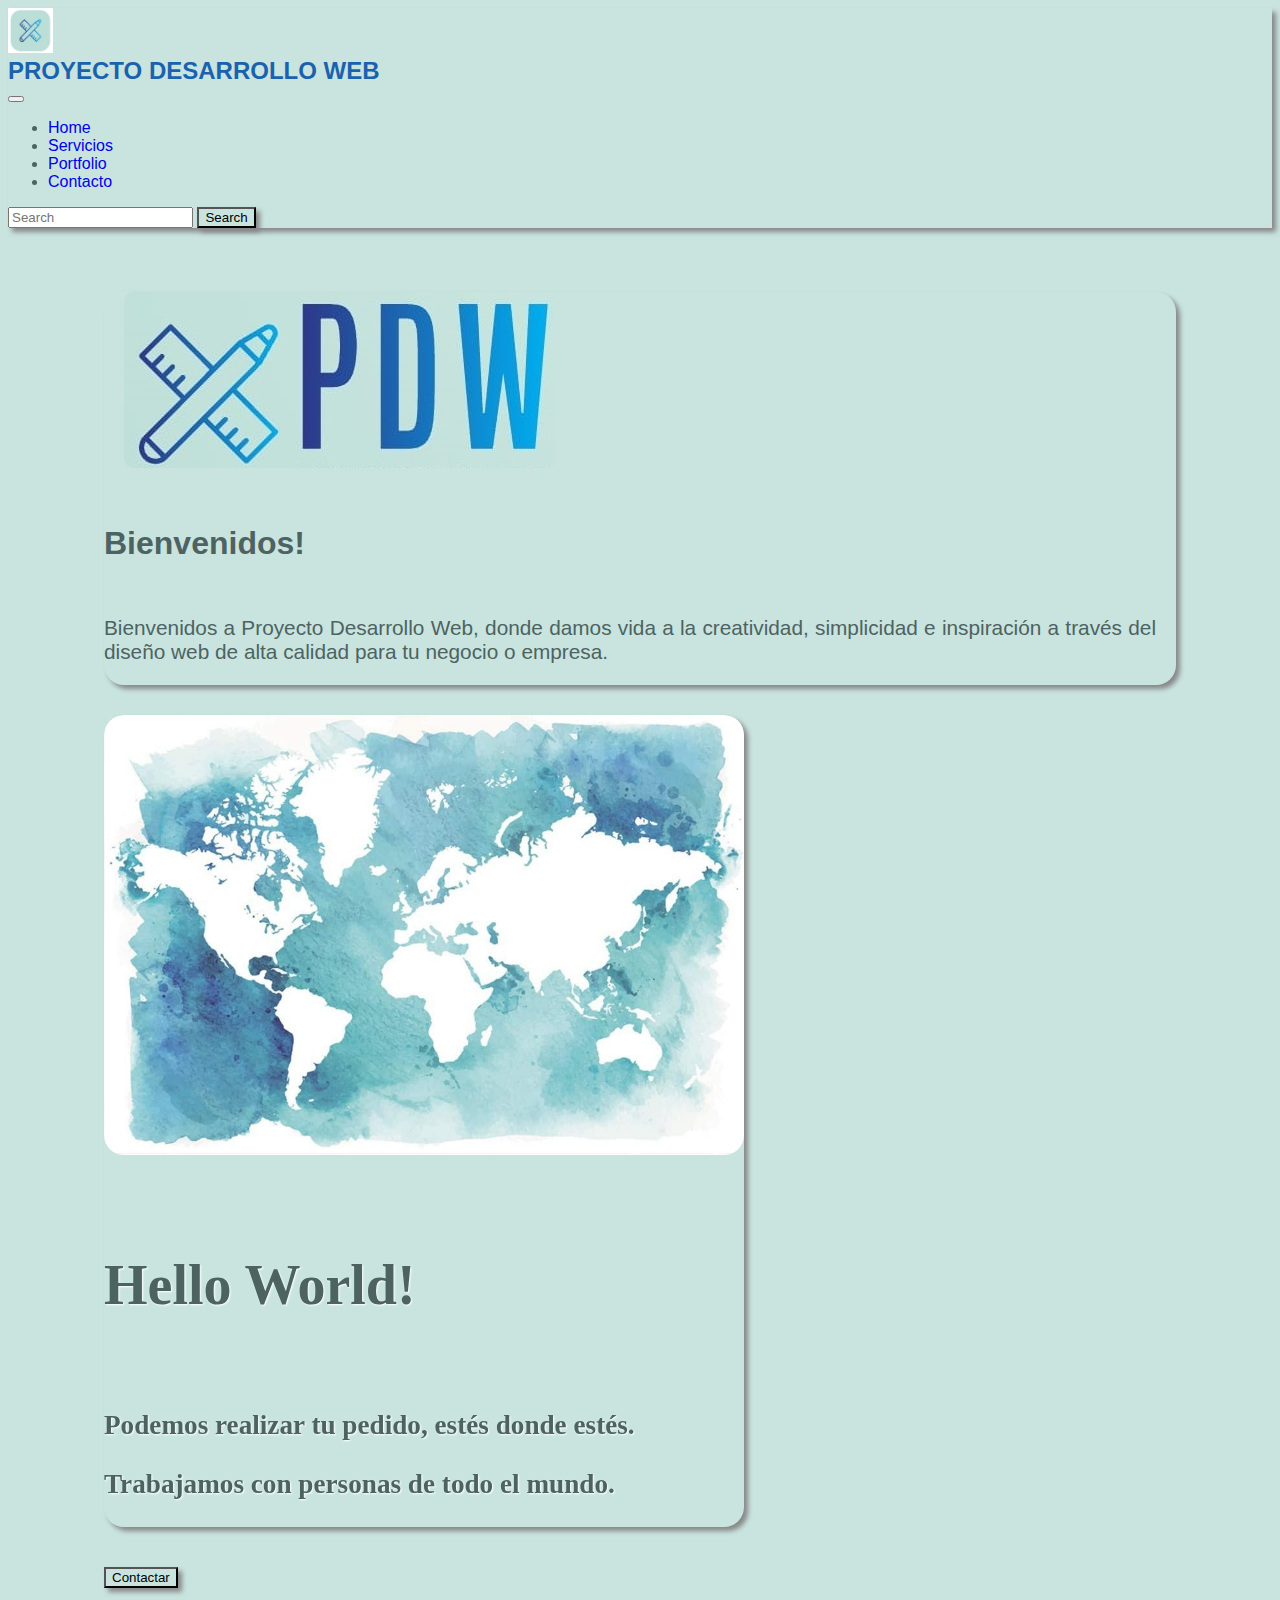
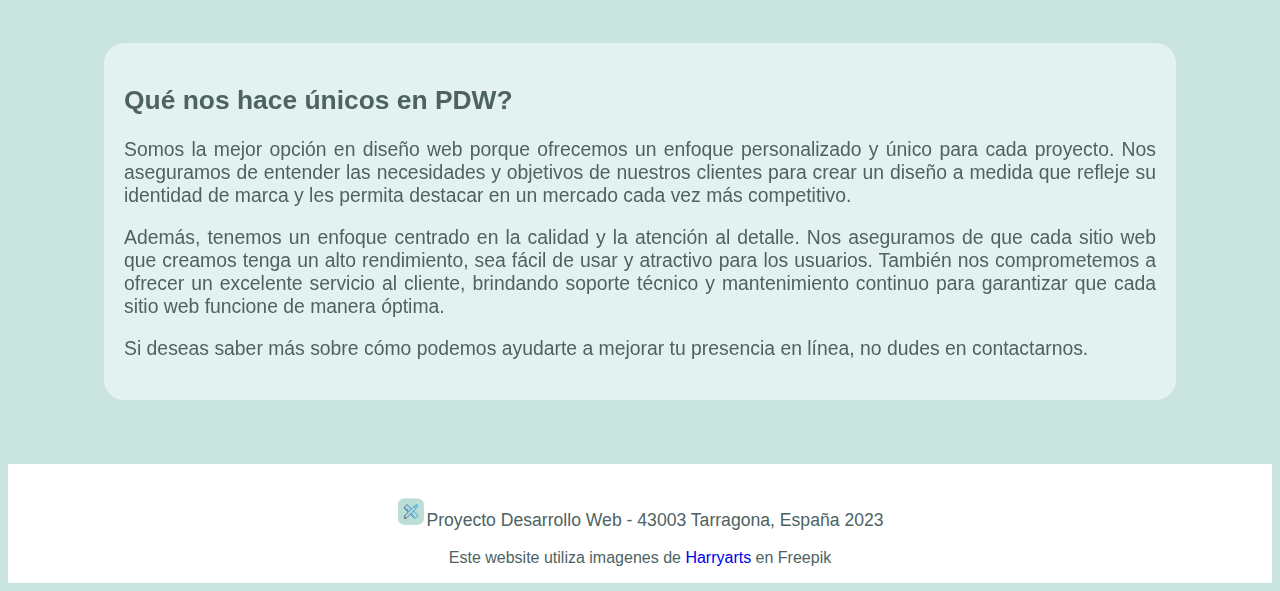
<file: index.html>
<!DOCTYPE html>
<html>
<head>
      <meta charset="utf-8">
      <link rel="icon" type="image/png" href="Logo_Para_el_Navegador_web.png">
      <meta name="viewport" content="width=device-width, initial-scale=1">
      <title>Proyecto Desarrollo Web</title>
      <link href="	https://cdn.jsdelivr.net/npm/bootstrap@5.3.0-alpha1/dist/css/bootstrap.min.css" rel="stylesheet" integrity="sha384-GLhlTQ8iRABdZLl6O3oVMWSktQOp6b7In1Zl3/Jr59b6EGGoI1aFkw7cmDA6j6gD" crossorigin="anonymous">
      <link rel="stylesheet" type="text/css" href="stylesheet.css">
</head>

<body>
  <nav class="navbar navbar-expand-lg bg-body-tertiary">
    <div class="container-fluid">
      <a class="navbar-brand" href="#"><img src="Logo Para el Navegador web.jpg" alt="Bootstrap" width="45" height="45"></a>
      <h1>PROYECTO DESARROLLO WEB</h1>
      <button class="navbar-toggler" type="button" data-bs-toggle="collapse" data-bs-target="#navbarSupportedContent" aria-controls="navbarSupportedContent" aria-expanded="false" aria-label="Toggle navigation">
        <span class="navbar-toggler-icon"></span>
      </button>
      <div class="collapse navbar-collapse" id="navbarSupportedContent">
        <div class="mx-auto">
          <ul class="navbar-nav me-auto mb-2 mb-lg-0">
            <li class="nav-item">
              <a class="nav-link active" aria-current="page" href="index.html">Home</a>
            </li>
            <li class="nav-item">
              <a class="nav-link" href="Servicios_PDW.html">Servicios</a>
            </li>
            <li class="nav-item">
              <a class="nav-link" href="Portfolio_PDW.html">Portfolio</a>
            </li>
            <li class="nav-item">
              <a class="nav-link" href="Contacto_PDW.html">Contacto</a>
            </li>
          </ul>
        </div>
        <form class="d-flex" role="search">
          <input class="form-control me-2" type="search" placeholder="Search" aria-label="Search">
          <button class="btn btn-outline-secondary" type="submit">Search</button>
        </form>
      </div>
    </div>
  </nav>

<main>

  <div class="container-fluid g-0 text-align center">
    <div class="card mb-3" style="max-width: 80rem;">
      <div class="row g-0">
        <div class="col-md-4">
          <img src="Logo PDW.jpg" class="img-fluid" alt="Logo Proyecto Desarrollo Web">
        </div>
        <div class="col-md-8">
          <div class="card-body">
            <h5 class="card-title1">Bienvenidos!</h5>
            <p class="card-text1">Bienvenidos a Proyecto Desarrollo Web, donde damos vida a la creatividad, simplicidad e inspiración a través del diseño web de alta calidad para tu negocio o empresa.</p>
          </div>
        </div>
      </div>
    </div>
  </div>


  <div class="card text-bg-light mx-auto" style="max-width: 40rem; justify-content: center;">
    <img src="mapa mundo.jpg" class="card-img" alt="Mapa del Mundo">
    <div class="card-img-overlay background d-flex flex-column justify-content-center align-items-center">
      <h5 class="card-title1 one">Hello World!</h5>
      <p class="card-text1 two">Podemos realizar tu pedido, estés donde estés.</p> 
      <p class="card-text1 two">Trabajamos con personas de todo el mundo.</p>
    </div>
  </div>


  <a href="Contacto_PDW.html">
    <div class="d-grid gap-2 col-3 mx-auto">
        <button class="btn btn-outline-secondary" type="button">Contactar</button>
    </div>
  </a>
    
    <div id="text">
        <h2>Qué nos hace únicos en PDW?</h2>
        <p>Somos la mejor opción en diseño web porque ofrecemos un enfoque personalizado y único para cada proyecto. Nos aseguramos de entender las necesidades y objetivos de nuestros clientes para crear un diseño a medida que refleje su identidad de marca y les permita destacar en un mercado cada vez más competitivo.</p>
        <p>Además, tenemos un enfoque centrado en la calidad y la atención al detalle. Nos aseguramos de que cada sitio web que creamos tenga un alto rendimiento, sea fácil de usar y atractivo para los usuarios. También nos comprometemos a ofrecer un excelente servicio al cliente, brindando soporte técnico y mantenimiento continuo para garantizar que cada sitio web funcione de manera óptima.
        </p>
        <p>Si deseas saber más sobre cómo podemos ayudarte a mejorar tu presencia en línea, no dudes en contactarnos.</p>
    </div>
  </main>

  <footer>
    <p><img src="Logo_Para_el_Navegador_web.png" alt="logo PDW" width="30" heigth="30">Proyecto Desarrollo Web - 43003 Tarragona, España 2023</p>
    Este website utiliza imagenes de <a href="https://www.freepik.es/vector-gratis/fondo-abstracto-azul-formas-geometricas_6166980.htm#query=abstracto%20azul&position=0&from_view=keyword&track=ais">Harryarts</a> en Freepik
  </footer>


  <script src="https://cdn.jsdelivr.net/npm/bootstrap@5.3.0-alpha1/dist/js/bootstrap.bundle.min.js" integrity="sha384-w76AqPfDkMBDXo30jS1Sgez6pr3x5MlQ1ZAGC+nuZB+EYdgRZgiwxhTBTkF7CXvN" crossorigin="anonymous"></script>
</body>

</html>
</file>
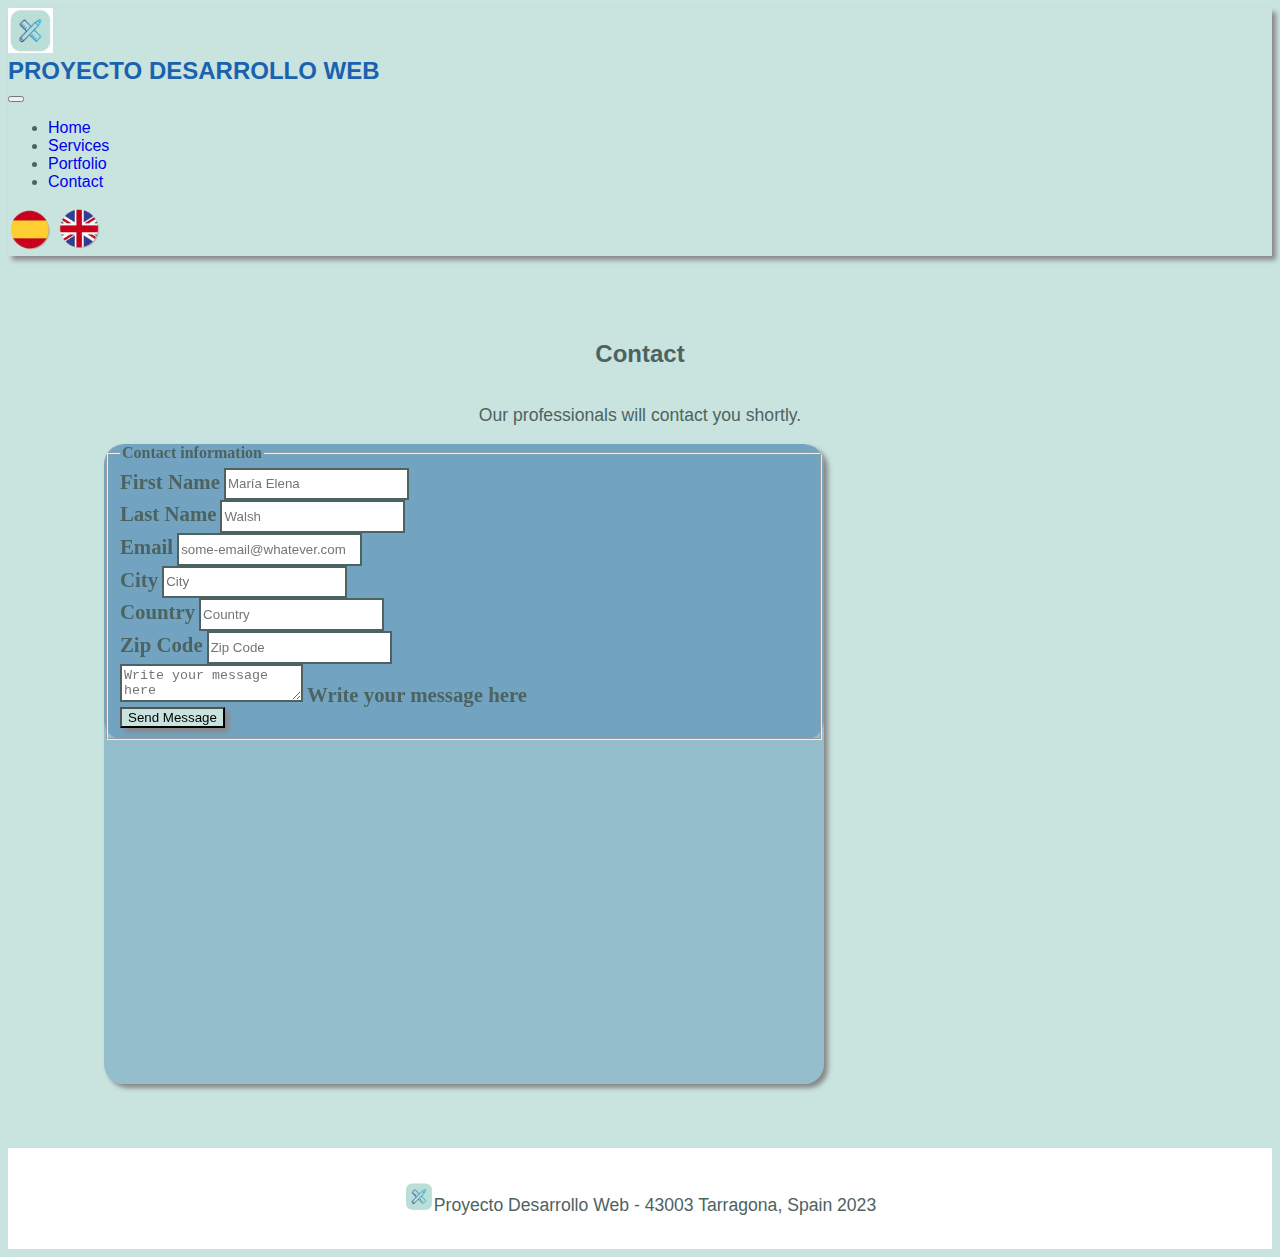
<file: Contacto_PDW-English.html>
<!doctype html>

<html lang="es">
<head>
	<meta charset="utf-8">
	<link rel="icon" type="image/png" href="Logo_Para_el_Navegador_web.png">
	<meta name="viewport" content="width=device-width, initial-scale=1">
	<title>Contact PDW</title>
	<link href="	https://cdn.jsdelivr.net/npm/bootstrap@5.3.0-alpha1/dist/css/bootstrap.min.css" rel="stylesheet" integrity="sha384-GLhlTQ8iRABdZLl6O3oVMWSktQOp6b7In1Zl3/Jr59b6EGGoI1aFkw7cmDA6j6gD" crossorigin="anonymous">
    <link rel="stylesheet" type="text/css" href="stylesheet.css">
</head>

<body>
	<header>
		<nav class="navbar navbar-expand-lg bg-body-tertiary">
		    <div class="container-fluid">
		      <a class="navbar-brand" href="#"><img src="Logo Para el Navegador web.jpg" alt="Bootstrap" width="45" height="45"></a>
		      <h1>PROYECTO DESARROLLO WEB</h1>
		      <button class="navbar-toggler" type="button" data-bs-toggle="collapse" data-bs-target="#navbarSupportedContent" aria-controls="navbarSupportedContent" aria-expanded="false" aria-label="Toggle navigation">
		        <span class="navbar-toggler-icon"></span>
		      </button>
		      <div class="collapse navbar-collapse" id="navbarSupportedContent">
		        <div class="mx-auto">
		          <ul class="navbar-nav me-auto mb-2 mb-lg-0">
		            <li class="nav-item">
		              <a class="nav-link" href="index-English.html">Home</a>
		            </li>
		            <li class="nav-item">
		              <a class="nav-link" href="Servicios_PDW-English.html">Services</a>
		            </li>
		            <li class="nav-item">
		              <a class="nav-link" href="Portfolio_PDW-English.html">Portfolio</a>
		            </li>
		            <li class="nav-item">
		              <a class="nav-link active" aria-current="page" href="Contacto_PDW-English.html">Contact</a>
		            </li>
		          </ul>
		        </div>
		        <div class="language">
		          <a href="Contacto_PDW.html" onclick="changeLanguage('es');"><img src="Bandera Español.png" alt="Español" style="width: 45px; height: 45px;"></a>
		          <a href="Contacto_PDW-English.html" onclick="changeLanguage('en');"><img src="Bandera Inglés.png" alt="English" style="width: 45px; height: 45px;"></a>
		        </div>
		      </div>
		    </div>
		</nav>
	</header>

	<main>

		<div class="contacto">
			<h2>Contact</h2>
			<p>Our professionals will contact you shortly.</p>
		</div>

		<div class="card form container-fluid g-0 flex-column fondo">
			<div class="card-img-overlay">
				<fieldset> 
					<legend>Contact information</legend>
					<form class="row g-3 custom-color">
						<div class="row">
						  <div class="col-sm-3 w-50 p-3">
						  	<label for="firstname" class="form-label">First Name</label>
						    <input type="text" class="form-control custom-border" placeholder="María Elena" aria-label="Nombres" id="firstname" autocomplete required style="height: 2em; width: 5em auto;">
						  </div>
						  <div class="col-sm-3 w-50 p-3">
						  	<label for="lastname" class="form-label">Last Name</label>
						    <input type="text" class="form-control custom-border" placeholder="Walsh" aria-label="Apellidos" id="lastname" autocomplete required style="height: 2em; width: 5em auto;">
						  </div>
						</div>
						<div class="col-md-5 w-50 p-3">
						  	<label for="inputEmail4" class="form-label">Email</label>
						    <input type="email" class="form-control custom-border" id="inputEmail4" placeholder="some-email@whatever.com" autocomplete required style="height: 2em; width: 5em auto;">
						</div>
						<div class="row g-3">
						  <div class="col-sm-3 w-30 p-3">
						  	<label for="city" class="form-label">City</label>
						    <input type="text" class="form-control custom-border" placeholder="City" aria-label="City" id="City"autocomplete required style="height: 2em; width: 5em auto;">
						  </div>
						  <div class="col-sm-3 w-30 p-3">
						  	<label for="country" class="form-label">Country</label>
						    <input type="text" class="form-control custom-border" placeholder="Country" aria-label="Country" id="Country" autocomplete required style="height: 2em; width: 5em auto;">
						  </div>
						  <div class="col-sm-3 w-30 p-3">
						  	<label for="codigo postal" class="form-label">Zip Code</label>
						    <input type="text" class="form-control custom-border" placeholder="Zip Code" aria-label="Zip Code" id="Zip Code" autocomplete required style="height: 2em; width: 5em auto;">
						</div>
						<div class="form-floating">
  							<textarea class="form-control custom-border" placeholder="Write your message here" id="floatingTextarea2"></textarea>
 				 			<label for="floatingTextarea2">Write your message here</label>
						</div>
						<div class="col-12 w-50 p-3">
						    <button type="submit" class="btn btn-outline-secondary btn-lg">Send Message</button>
						</div>
					</form>
				</fieldset>
			</div>
		</div>
	</main>
	
	<footer>
		<p><img src="Logo_Para_el_Navegador_web.png" alt="logo PDW" width="30" heigth="30">Proyecto Desarrollo Web - 43003 Tarragona, Spain 2023</p>
		
	</footer>
	
	<script src="https://cdn.jsdelivr.net/npm/bootstrap@5.3.0-alpha1/dist/js/bootstrap.bundle.min.js" integrity="sha384-w76AqPfDkMBDXo30jS1Sgez6pr3x5MlQ1ZAGC+nuZB+EYdgRZgiwxhTBTkF7CXvN" crossorigin="anonymous"></script>
</body>

</html>
</file>
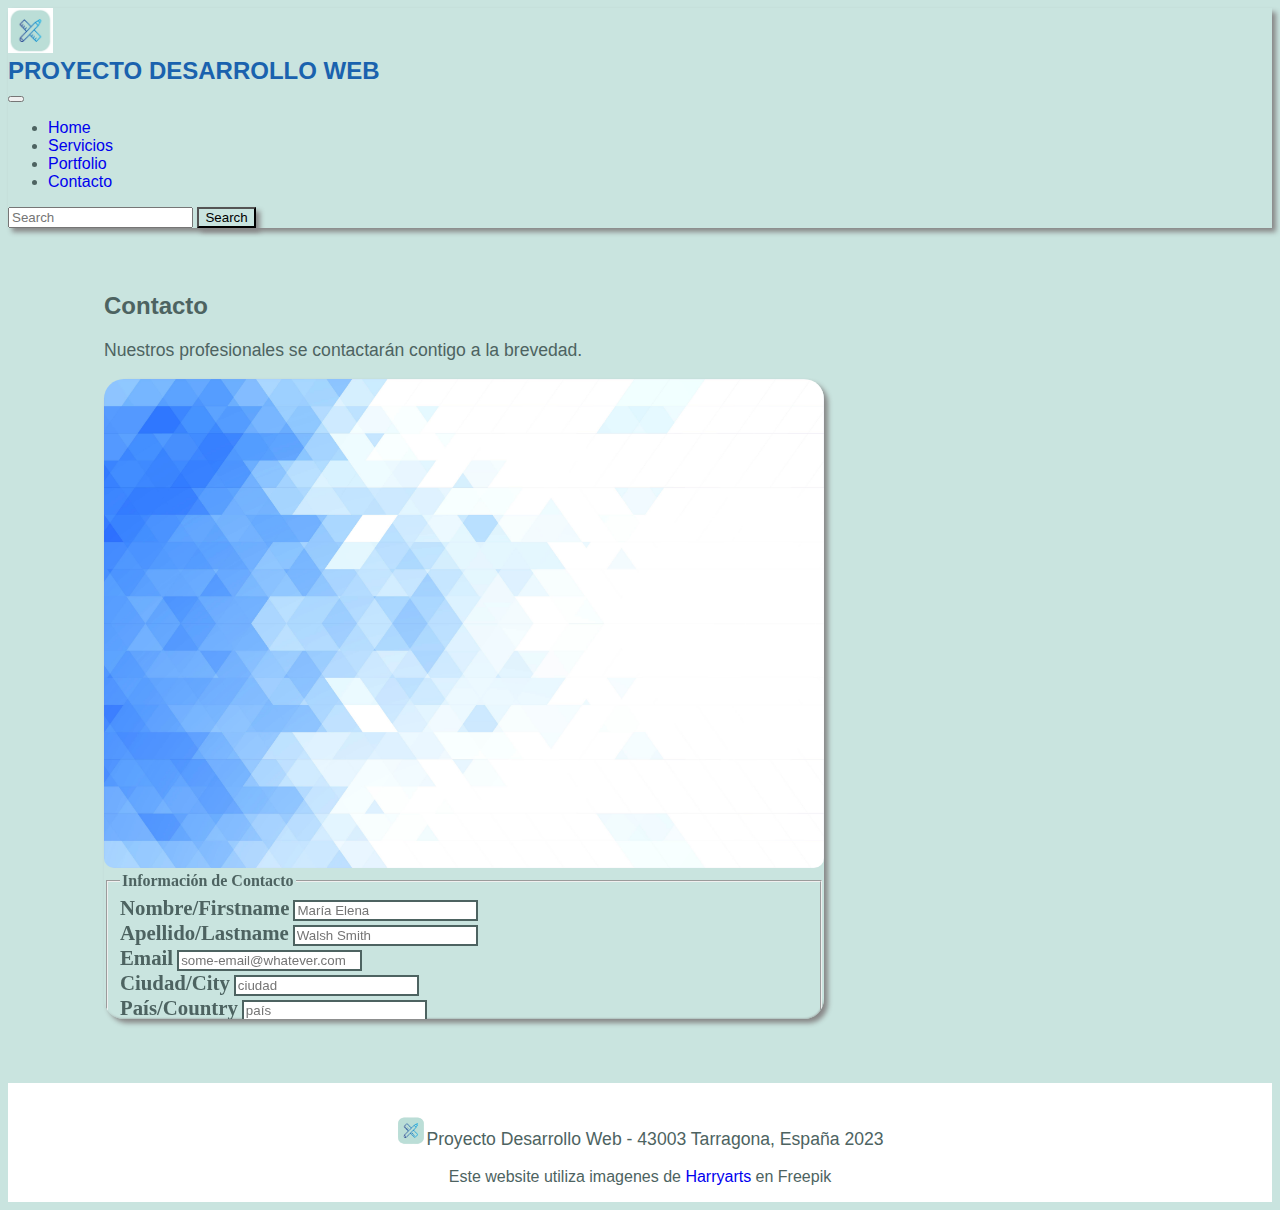
<file: Contacto_PDW.html>
<!doctype html>

<html lang="es">
<head>
	<meta charset="utf-8">
	<link rel="icon" type="image/png" href="Logo_Para_el_Navegador_web.png">
	<meta name="viewport" content="width=device-width, initial-scale=1">
	<title>Contacto PDW</title>
	<link href="	https://cdn.jsdelivr.net/npm/bootstrap@5.3.0-alpha1/dist/css/bootstrap.min.css" rel="stylesheet" integrity="sha384-GLhlTQ8iRABdZLl6O3oVMWSktQOp6b7In1Zl3/Jr59b6EGGoI1aFkw7cmDA6j6gD" crossorigin="anonymous">
    <link rel="stylesheet" type="text/css" href="stylesheet.css">
</head>

<body>
	<header>
		<nav class="navbar navbar-expand-lg bg-body-tertiary">
		    <div class="container-fluid">
		      <a class="navbar-brand" href="#"><img src="Logo Para el Navegador web.jpg" alt="Bootstrap" width="45" height="45"></a>
		      <h1>PROYECTO DESARROLLO WEB</h1>
		      <button class="navbar-toggler" type="button" data-bs-toggle="collapse" data-bs-target="#navbarSupportedContent" aria-controls="navbarSupportedContent" aria-expanded="false" aria-label="Toggle navigation">
		        <span class="navbar-toggler-icon"></span>
		      </button>
		      <div class="collapse navbar-collapse" id="navbarSupportedContent">
		        <div class="mx-auto">
		          <ul class="navbar-nav me-auto mb-2 mb-lg-0">
		            <li class="nav-item">
		              <a class="nav-link active" aria-current="page" href="index.html">Home</a>
		            </li>
		            <li class="nav-item">
		              <a class="nav-link" href="Servicios_PDW.html">Servicios</a>
		            </li>
		            <li class="nav-item">
		              <a class="nav-link" href="Portfolio_PDW.html">Portfolio</a>
		            </li>
		            <li class="nav-item">
		              <a class="nav-link" href="Contacto_PDW.html">Contacto</a>
		            </li>
		          </ul>
		        </div>
		        <form class="d-flex" role="search">
		          <input class="form-control me-2" type="search" placeholder="Search" aria-label="Search">
		          <button class="btn btn-outline-secondary" type="submit">Search</button>
		        </form>
		      </div>
		    </div>
		</nav>
	</header>

	<main>
		<h2>Contacto</h2>
		<p>Nuestros profesionales se contactarán contigo a la brevedad.</p>

		<div class="card form container-fluid g-0 flex-column">
			<img src="imagen fondo.jpg" class="card-img img-fluid w-100 h-100 mx-auto" alt="imagen de fondo">
			<div class="card-img-overlay ">
				<fieldset> 
					<legend>Información de Contacto</legend>
					<form class="row g-3 custom-color">
						<div class="row">
						  <div class="col-sm-3">
						  	<label for="firstname" class="form-label">Nombre/Firstname</label>
						    <input type="text" class="form-control custom-border" placeholder="María Elena" aria-label="Nombres" id="firstname" autocomplete required >
						  </div>
						  <div class="col-sm-3">
						  	<label for="lastname" class="form-label">Apellido/Lastname</label>
						    <input type="text" class="form-control custom-border" placeholder="Walsh Smith" aria-label="Apellidos" id="lastname" autocomplete required >
						  </div>
						</div>
						<div class="col-md-5">
						  	<label for="inputEmail4" class="form-label">Email</label>
						    <input type="email" class="form-control custom-border" id="inputEmail4" placeholder="some-email@whatever.com" autocomplete required >
						</div>
						<div class="row g-3">
						  <div class="col-sm-3">
						  	<label for="city" class="form-label">Ciudad/City</label>
						    <input type="text" class="form-control custom-border" placeholder="ciudad" aria-label="Ciudad" id="city"autocomplete required >
						  </div>
						  <div class="col-sm-3">
						  	<label for="country" class="form-label">País/Country</label>
						    <input type="text" class="form-control custom-border" placeholder="país" aria-label="País" id="country" autocomplete required >
						  </div>
						  <div class="col-sm-3">
						  	<label for="codigo postal" class="form-label">Código Postal/Zip Code</label>
						    <input type="text" class="form-control custom-border" placeholder="codigo postal" aria-label="Código Postal" id="codigo postal" autocomplete required >
						</div>
						<div class="form-floating">
  							<textarea class="form-control custom-border" placeholder="Leave a comment here" id="floatingTextarea2" style="height: 100px"></textarea>
 				 			<label for="floatingTextarea2">Comentarios</label>
						</div>
						<div class="col-12">
						    <button type="submit" class="btn btn-outline-secondary">Contactar</button>
						</div>
					</form>
				</fieldset>
			</div>
		</div>
	</main>
	
	<footer>
		<p><img src="Logo_Para_el_Navegador_web.png" alt="logo PDW" width="30" heigth="30">Proyecto Desarrollo Web - 43003 Tarragona, España 2023</p>
		Este website utiliza imagenes de <a href="https://www.freepik.es/vector-gratis/fondo-abstracto-azul-formas-geometricas_6166980.htm#query=abstracto%20azul&position=0&from_view=keyword&track=ais">Harryarts</a> en Freepik
	</footer>
	
	<script src="https://cdn.jsdelivr.net/npm/bootstrap@5.3.0-alpha1/dist/js/bootstrap.bundle.min.js" integrity="sha384-w76AqPfDkMBDXo30jS1Sgez6pr3x5MlQ1ZAGC+nuZB+EYdgRZgiwxhTBTkF7CXvN" crossorigin="anonymous"></script>
</body>

</html>
</file>
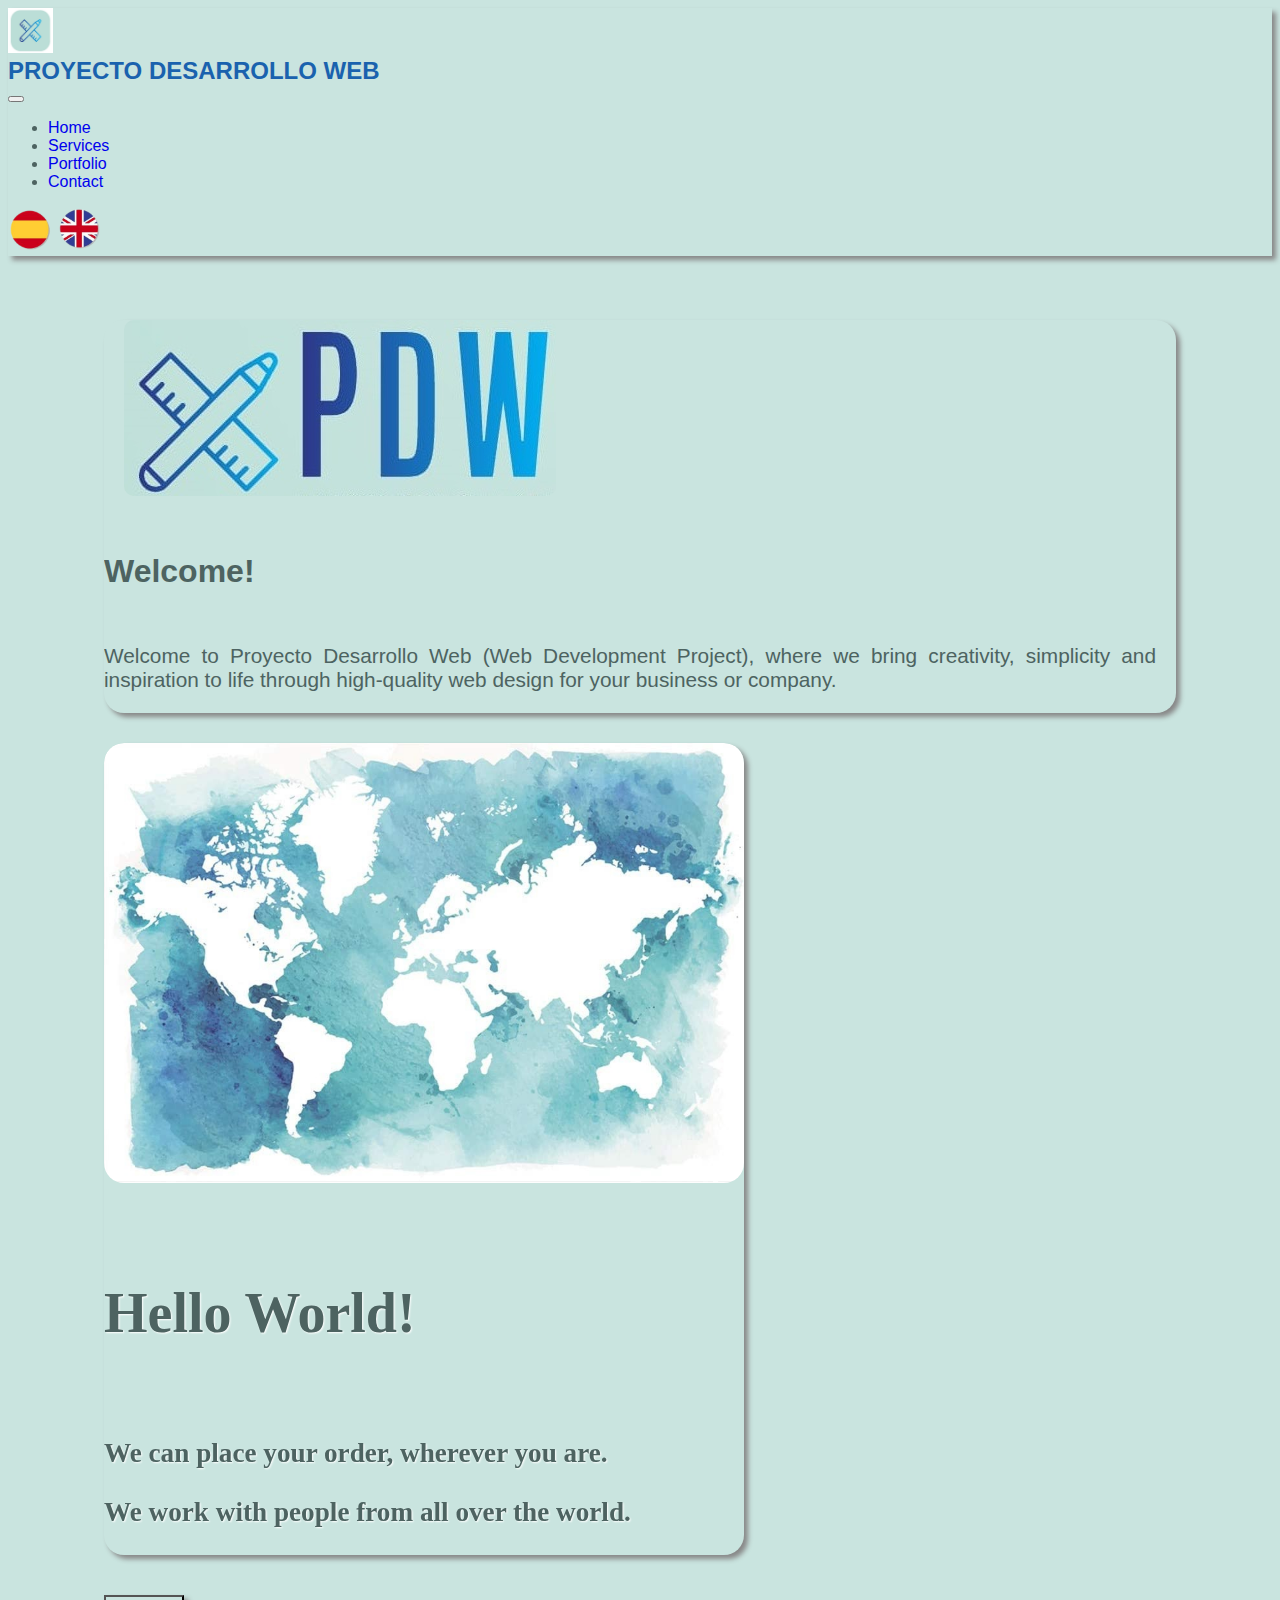
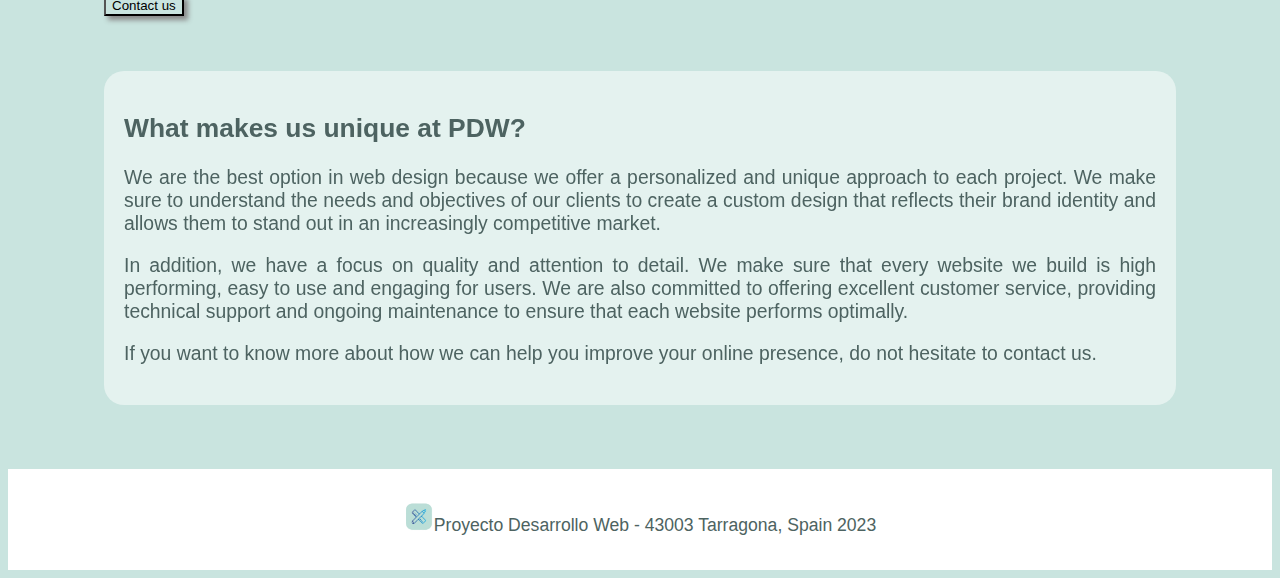
<file: index-English.html>
<!DOCTYPE html>
<html>
<head>
      <meta charset="utf-8">
      <link rel="icon" type="image/png" href="Logo_Para_el_Navegador_web.png">
      <meta name="viewport" content="width=device-width, initial-scale=1">
      <title>Proyecto Desarrollo Web</title>
      <link href="	https://cdn.jsdelivr.net/npm/bootstrap@5.3.0-alpha1/dist/css/bootstrap.min.css" rel="stylesheet" integrity="sha384-GLhlTQ8iRABdZLl6O3oVMWSktQOp6b7In1Zl3/Jr59b6EGGoI1aFkw7cmDA6j6gD" crossorigin="anonymous">
      <link rel="stylesheet" type="text/css" href="stylesheet.css">
</head>

<body>
  <nav class="navbar navbar-expand-lg bg-body-tertiary">
    <div class="container-fluid">
      <a class="navbar-brand" href="#"><img src="Logo Para el Navegador web.jpg" alt="Bootstrap" width="45" height="45"></a>
      <h1>PROYECTO DESARROLLO WEB</h1>
      <button class="navbar-toggler" type="button" data-bs-toggle="collapse" data-bs-target="#navbarSupportedContent" aria-controls="navbarSupportedContent" aria-expanded="false" aria-label="Toggle navigation">
        <span class="navbar-toggler-icon"></span>
      </button>
      <div class="collapse navbar-collapse" id="navbarSupportedContent">
        <div class="mx-auto">
          <ul class="navbar-nav me-auto mb-2 mb-lg-0">
            <li class="nav-item">
              <a class="nav-link active" aria-current="page" href="index-English.html">Home</a>
            </li>
            <li class="nav-item">
              <a class="nav-link" href="Servicios_PDW-English.html">Services</a>
            </li>
            <li class="nav-item">
              <a class="nav-link" href="Portfolio_PDW-English.html">Portfolio</a>
            </li>
            <li class="nav-item">
              <a class="nav-link" href="Contacto_PDW-English.html">Contact</a>
            </li>
          </ul>
        </div>
        <div class="language">
          <a href="index.html" onclick="changeLanguage('es');"><img src="Bandera Español.png" alt="Español" style="width: 45px; height: 45px;"></a>
          <a href="index-English.html" onclick="changeLanguage('en');"><img src="Bandera Inglés.png" alt="English" style="width: 45px; height: 45px;"></a>
        </div>
      </div>
    </div>
  </nav>

<main>

  <div class="container-fluid g-0 text-align center">
    <div class="card mb-3" style="max-width: 80rem;">
      <div class="row g-0">
        <div class="col-md-4">
          <img src="Logo PDW.jpg" class="img-fluid PDW" alt="Logo Proyecto Desarrollo Web">
        </div>
        <div class="col-md-8">
          <div class="card-body">
            <h5 class="card-title1">Welcome!</h5>
            <p class="card-text1">Welcome to Proyecto Desarrollo Web (Web Development Project), where we bring creativity, simplicity and inspiration to life through high-quality web design for your business or company.</p>
          </div>
        </div>
      </div>
    </div>
  </div>


  <div class="card text-bg-light mx-auto" style="max-width: 40rem; justify-content: center;">
    <img src="mapa mundo.jpg" class="card-img" alt="Mapa del Mundo">
    <div class="card-img-overlay background d-flex flex-column justify-content-center align-items-center">
      <h5 class="card-title1 one">Hello World!</h5>
      <p class="card-text1 two">We can place your order, wherever you are.</p> 
      <p class="card-text1 two">We work with people from all over the world.</p>
    </div>
  </div>


  <a href="Contacto_PDW.html">
    <div class="d-grid gap-2 col-3 mx-auto">
        <button class="btn btn-outline-secondary btn-lg" type="button">Contact us</button>
    </div>
  </a>
    
    <div id="text">
        <h2>What makes us unique at PDW?</h2>
        <p>We are the best option in web design because we offer a personalized and unique approach to each project. We make sure to understand the needs and objectives of our clients to create a custom design that reflects their brand identity and allows them to stand out in an increasingly competitive market.</p>
        <p>In addition, we have a focus on quality and attention to detail. We make sure that every website we build is high performing, easy to use and engaging for users. We are also committed to offering excellent customer service, providing technical support and ongoing maintenance to ensure that each website performs optimally.</p>
        <p>If you want to know more about how we can help you improve your online presence, do not hesitate to contact us.</p>
    </div>
  </main>

  <footer>
    <p><img src="Logo_Para_el_Navegador_web.png" alt="logo PDW" width="30" heigth="30">Proyecto Desarrollo Web - 43003 Tarragona, Spain 2023</p>
  </footer>


  <script src="https://cdn.jsdelivr.net/npm/bootstrap@5.3.0-alpha1/dist/js/bootstrap.bundle.min.js" integrity="sha384-w76AqPfDkMBDXo30jS1Sgez6pr3x5MlQ1ZAGC+nuZB+EYdgRZgiwxhTBTkF7CXvN" crossorigin="anonymous"></script>
</body>

</html>
</file>
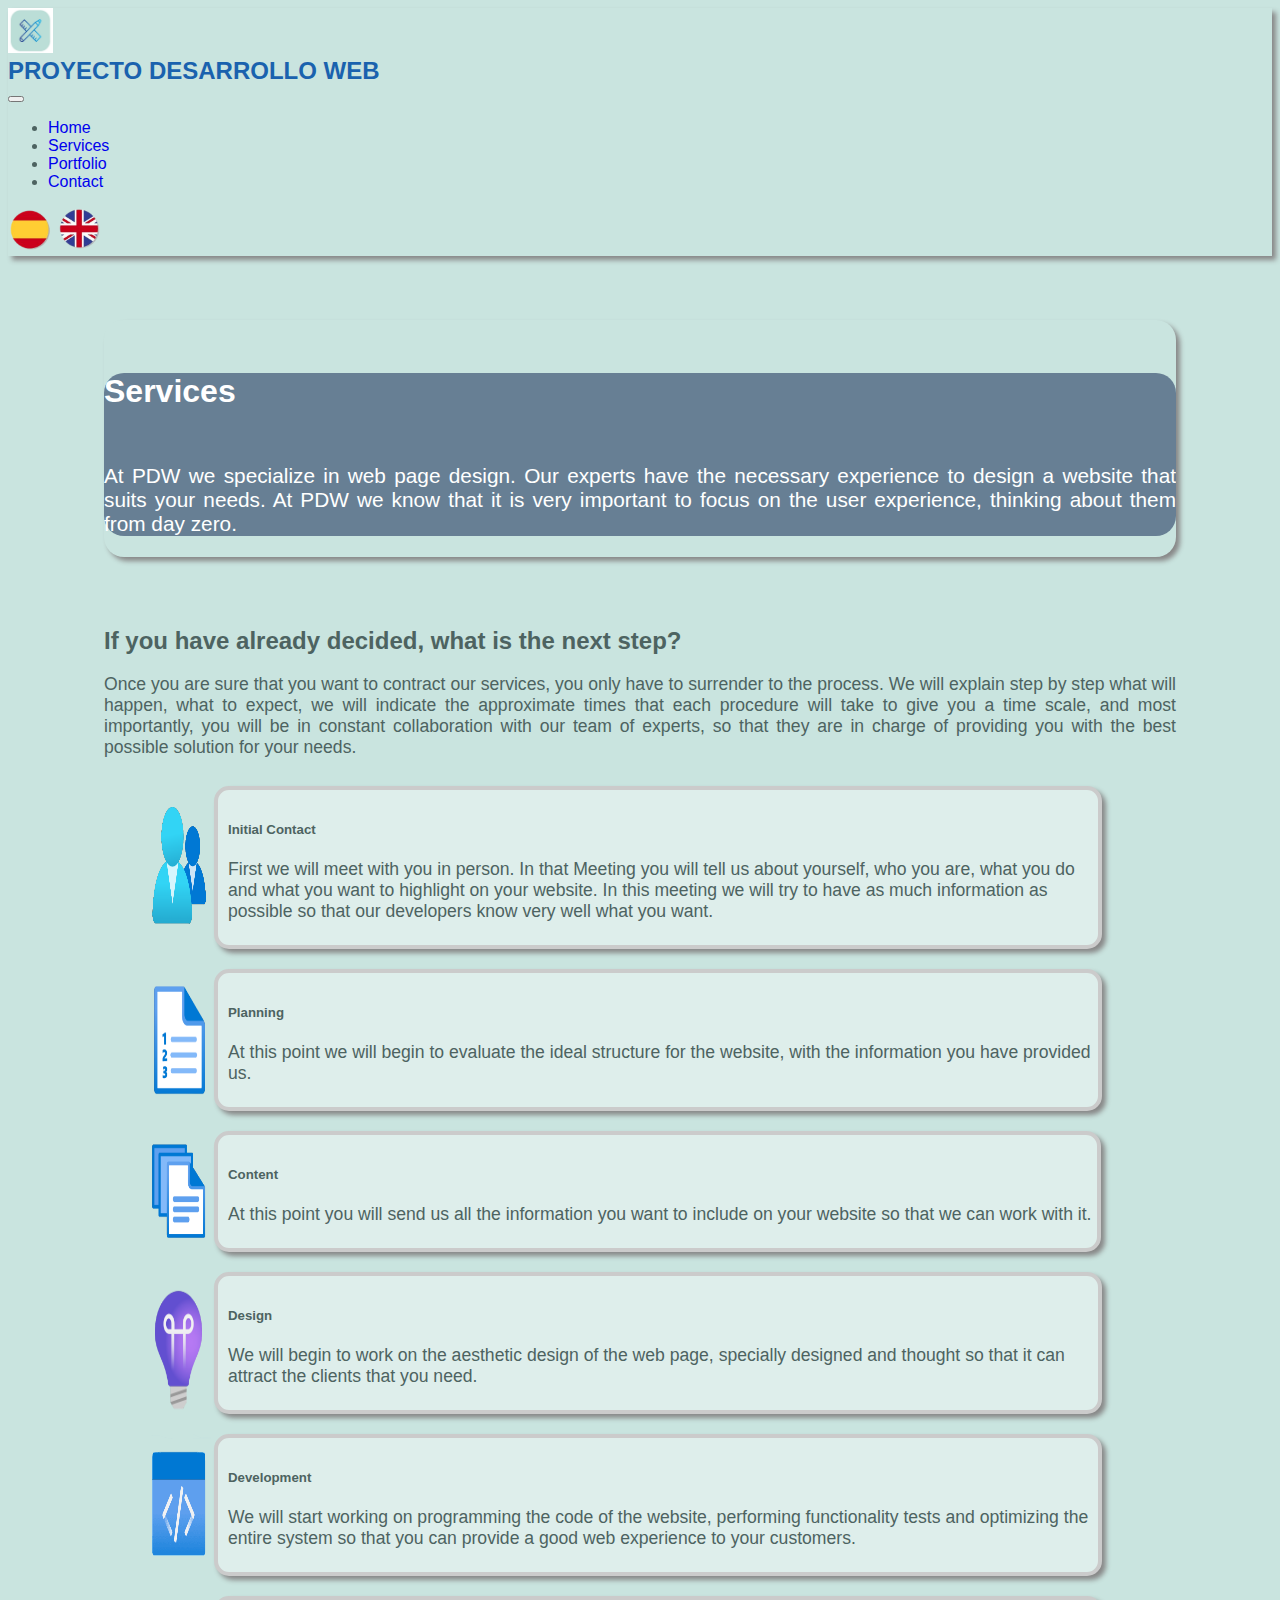
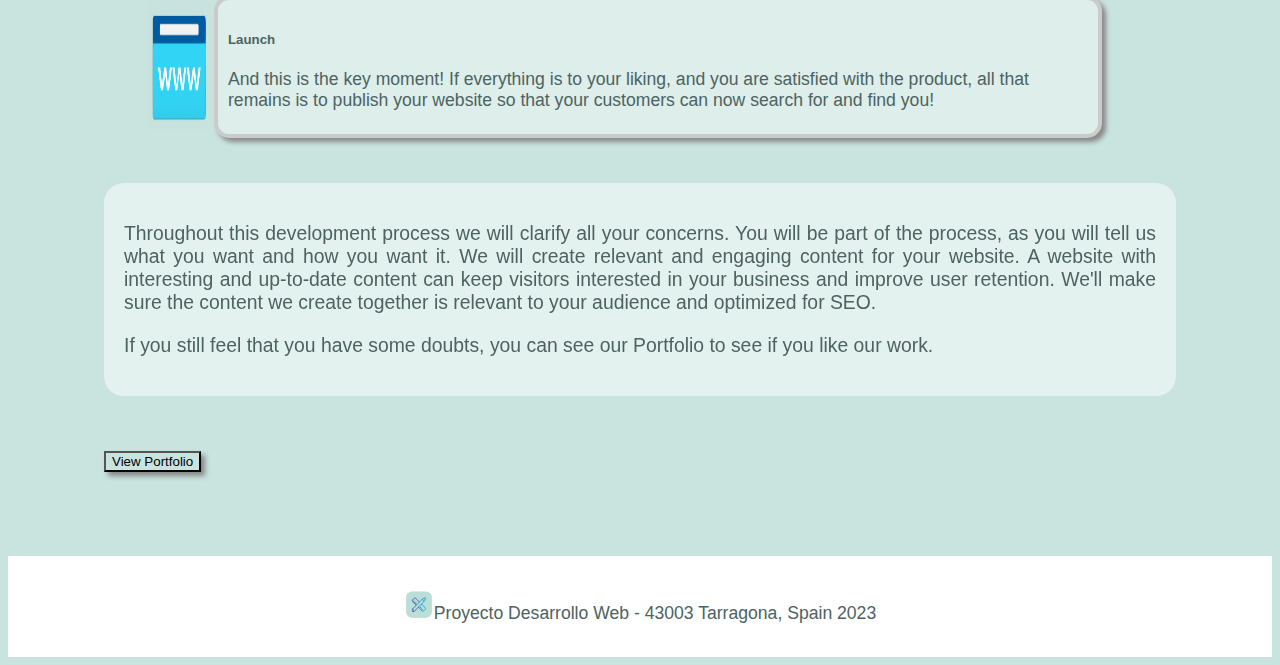
<file: Servicios_PDW-English.html>
<!doctype html>

<html lang="es">
<head>
	<meta charset="utf-8">
	<link rel="icon" type="image/png" href="Logo_Para_el_Navegador_web.png">
	<meta name="viewport" content="width=device-width, initial-scale=1">
	<title>Services PDW</title>
	<link href="	https://cdn.jsdelivr.net/npm/bootstrap@5.3.0-alpha1/dist/css/bootstrap.min.css" rel="stylesheet" integrity="sha384-GLhlTQ8iRABdZLl6O3oVMWSktQOp6b7In1Zl3/Jr59b6EGGoI1aFkw7cmDA6j6gD" crossorigin="anonymous">
    <link rel="stylesheet" type="text/css" href="stylesheet.css">
</head>

<body>

	<header>
		<nav class="navbar navbar-expand-lg bg-body-tertiary">
		    <div class="container-fluid">
		      <a class="navbar-brand" href="#"><img src="Logo Para el Navegador web.jpg" alt="Bootstrap" width="45" height="45"></a>
		      <h1>PROYECTO DESARROLLO WEB</h1>
		      <button class="navbar-toggler" type="button" data-bs-toggle="collapse" data-bs-target="#navbarSupportedContent" aria-controls="navbarSupportedContent" aria-expanded="false" aria-label="Toggle navigation">
		        <span class="navbar-toggler-icon"></span>
		      </button>
		      <div class="collapse navbar-collapse" id="navbarSupportedContent">
		        <div class="mx-auto">
		          <ul class="navbar-nav me-auto mb-2 mb-lg-0">
		            <li class="nav-item">
		              <a class="nav-link" aria-current="page" href="index-English.html">Home</a>
		            </li>
		            <li class="nav-item">
		              <a class="nav-link active" aria-current="page" href="Servicios_PDW-English.html">Services</a>
		            </li>
		            <li class="nav-item">
		              <a class="nav-link" href="Portfolio_PDW-English.html">Portfolio</a>
		            </li>
		            <li class="nav-item">
		              <a class="nav-link" href="Contacto_PDW-English.html">Contact</a>
		            </li>
		          </ul>
		        </div>
		        <div class="language">
		          <a href="Servicios_PDW.html" onclick="changeLanguage('es');"><img src="Bandera Español.png" alt="Español" style="width: 45px; height: 45px;"></a>
		          <a href="Servicios_PDW-English.html" onclick="changeLanguage('en');"><img src="Bandera Inglés.png" alt="English" style="width: 45px; height: 45px;"></a>
		        </div>
		      </div>
		    </div>
		</nav>
	</header>


	<main>
	
		<div class="container-fluid g-0 text-align center">
		    <div class="card mb-3" style="max-width: 80rem;">
		          <div class="card-body servicios">
		            <h5 class="card-title1">Services</h5>
		            <p class="card-text1">At PDW we specialize in web page design. Our experts have the necessary experience to design a website that suits your needs. At PDW we know that it is very important to focus on the user experience, thinking about them from day zero.</p>
		          </div>
		    </div>
		</div>

		<div class="decidido">
			<h2 class="pad">If you have already decided, what is the next step?</h2>
			<p>Once you are sure that you want to contract our services, you only have to surrender to the process. We will explain step by step what will happen, what to expect, we will indicate the approximate times that each procedure will take to give you a time scale, and most importantly, you will be in constant collaboration with our team of experts, so that they are in charge of providing you with the best possible solution for your needs.</p>
		</div>

		<div class="container-fluid m-5">
			<ul class="list-unstyled mx-auto d-flex flex-column flex-grow-1">
			  <li class="media flex-grow-1">
			    <img class="align-self-start mr-3 media img-fluid" src="reunion.png" alt="Generic placeholder image">
			    <div class="media-body flex-grow-1" style="background-color: #DEEEEB;">
			      <h5 class="mt-0 mb-1">Initial Contact</h5>
			      <p class="pad1">First we will meet with you in person. In that Meeting you will tell us about yourself, who you are, what you do and what you want to highlight on your website. In this meeting we will try to have as much information as possible so that our developers know very well what you want.</p>
			    </div>
			  </li>
			  <li class="media flex-grow-1">
			    <img class="align-self-start mr-3 media img-fluid" src="Planes.png" alt="Generic placeholder image">
			    <div class="media-body flex-grow-1" style="background-color: #DEEEEB;">
			      <h5 class="mt-0 mb-1">Planning</h5>
			      <p class="pad1">At this point we will begin to evaluate the ideal structure for the website, with the information you have provided us.</p>
			    </div>
			  </li>
			  <li class="media flex-grow-1">
			    <img class="align-self-start mr-3 media img-fluid" src="archivos.png" alt="Generic placeholder image">
			    <div class="media-body flex-grow-1" style="background-color: #DEEEEB;">
			      <h5 class="mt-0 mb-1">Content</h5>
			      <p class="pad1">At this point you will send us all the information you want to include on your website so that we can work with it.</p>
			    </div>
			  </li>
			  <li class="media flex-grow-1">
			    <img class="align-self-start mr-3 media img-fluid" src="creatividad.png" alt="Generic placeholder image">
			    <div class="media-body flex-grow-1" style="background-color: #DEEEEB;">
			      <h5 class="mt-0 mb-1">Design</h5>
			      <p class="pad1">We will begin to work on the aesthetic design of the web page, specially designed and thought so that it can attract the clients that you need.</p>
			    </div>
			  </li>
			  <li class="media flex-grow-1">
			    <img class="align-self-start mr-3 media img-fluid" src="desarrollo.png" alt="Generic placeholder image">
			    <div class="media-body flex-grow-1" style="background-color: #DEEEEB;">
			      <h5 class="mt-0 mb-1">Development</h5>
			      <p class="pad1">We will start working on programming the code of the website, performing functionality tests and optimizing the entire system so that you can provide a good web experience to your customers.</p>
			    </div>
			  </li>
			  <li class="media flex-grow-1">
			    <img class="align-self-start mr-3 media img-fluid" src="producto.png" alt="Generic placeholder image">
			    <div class="media-body flex-grow-1" style="background-color: #DEEEEB;">
			      <h5 class="mt-0 mb-1">Launch</h5>
			      <p class="pad1">And this is the key moment! If everything is to your liking, and you are satisfied with the product, all that remains is to publish your website so that your customers can now search for and find you!</p>
			    </div>
			  </li>
			</ul>
		</div>

		<div id="text">
			<p>Throughout this development process we will clarify all your concerns. You will be part of the process, as you will tell us what you want and how you want it. We will create relevant and engaging content for your website. A website with interesting and up-to-date content can keep visitors interested in your business and improve user retention. We'll make sure the content we create together is relevant to your audience and optimized for SEO.</p>

			<p>If you still feel that you have some doubts, you can see our Portfolio to see if you like our work.</p> 
		</div>	

		<a href="Portfolio_PDW.html">
   		 	<div class="d-grid gap-2 col-3 mx-auto">
       		 	<button class="btn btn-outline-secondary btn-lg" type="button">View Portfolio</button>
    		</div>
  		</a>

	</main>
	

	
	<footer>
		<p><img src="Logo_Para_el_Navegador_web.png" alt="logo PDW" width="30" heigth="30">Proyecto Desarrollo Web - 43003 Tarragona, Spain 2023</p>
	</footer>
	
	<script src="https://cdn.jsdelivr.net/npm/bootstrap@5.3.0-alpha1/dist/js/bootstrap.bundle.min.js" integrity="sha384-w76AqPfDkMBDXo30jS1Sgez6pr3x5MlQ1ZAGC+nuZB+EYdgRZgiwxhTBTkF7CXvN" crossorigin="anonymous"></script>
</body>

</html>
</file>
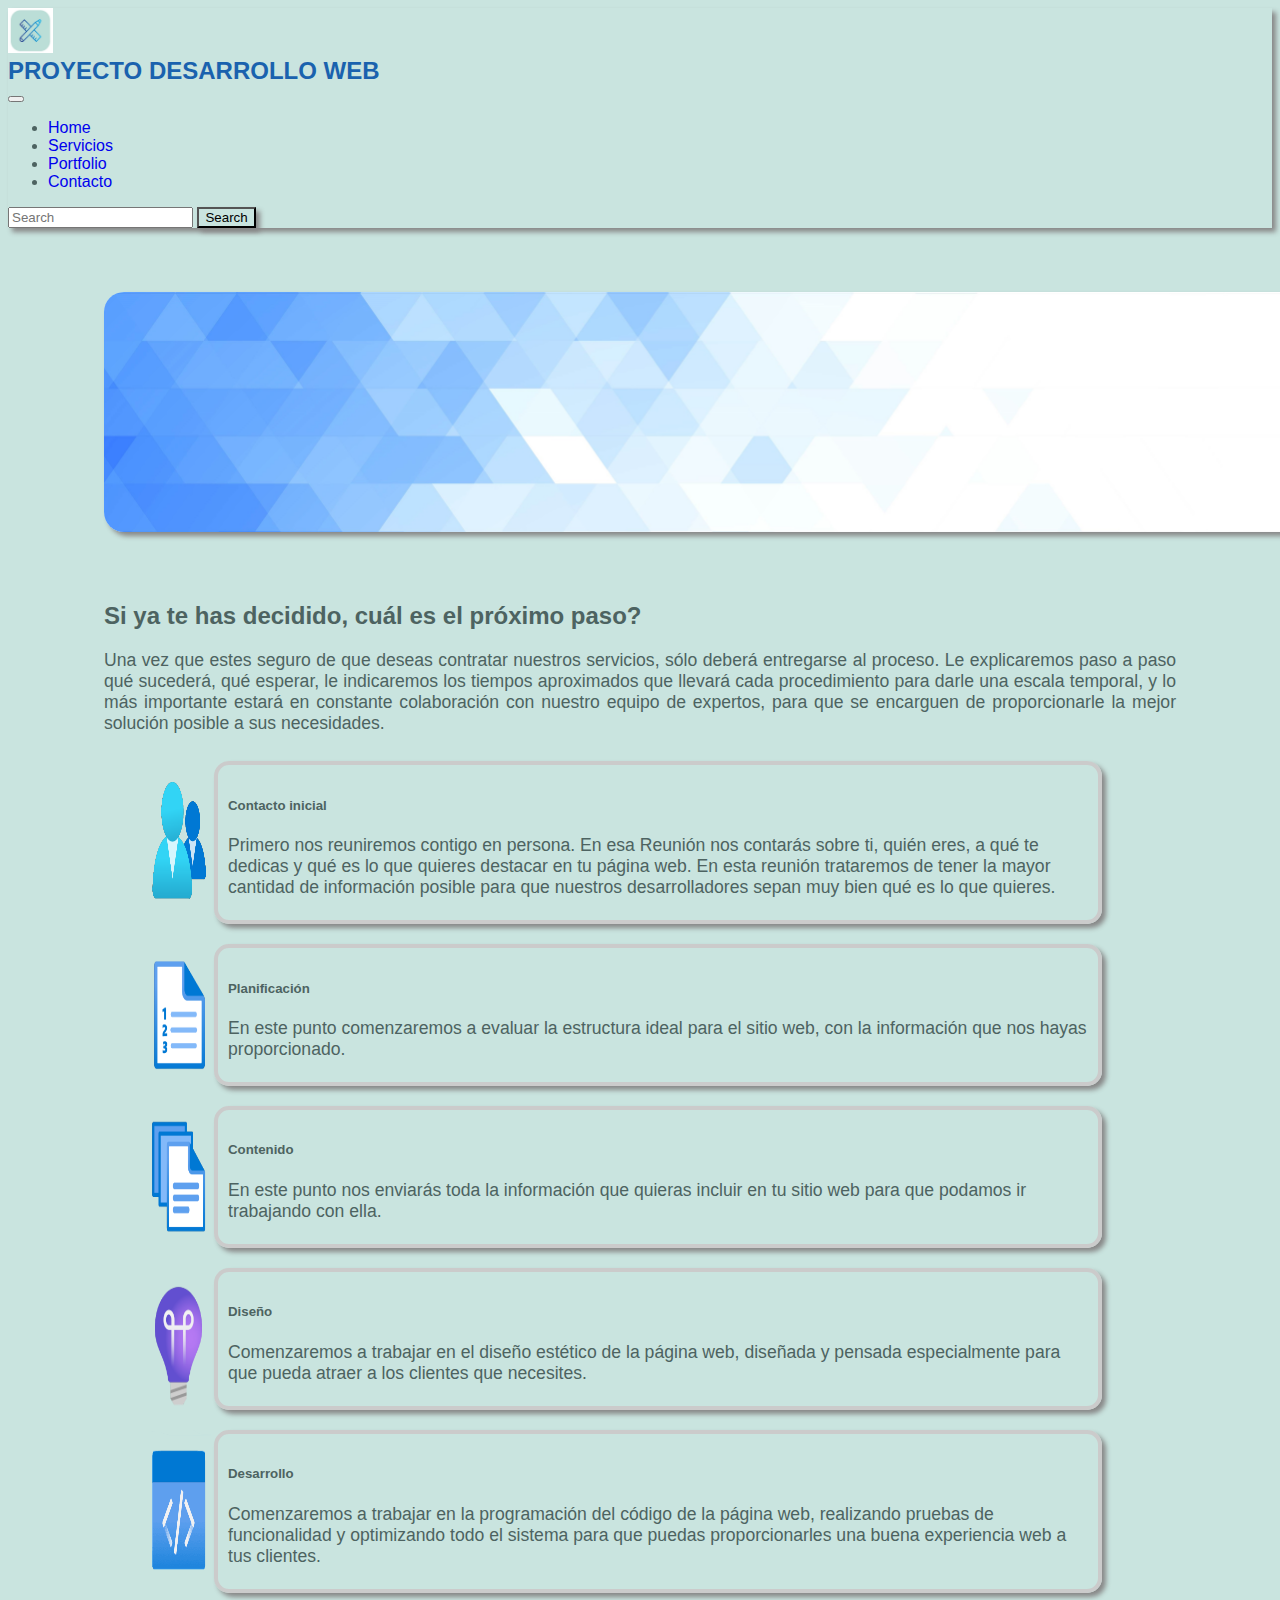
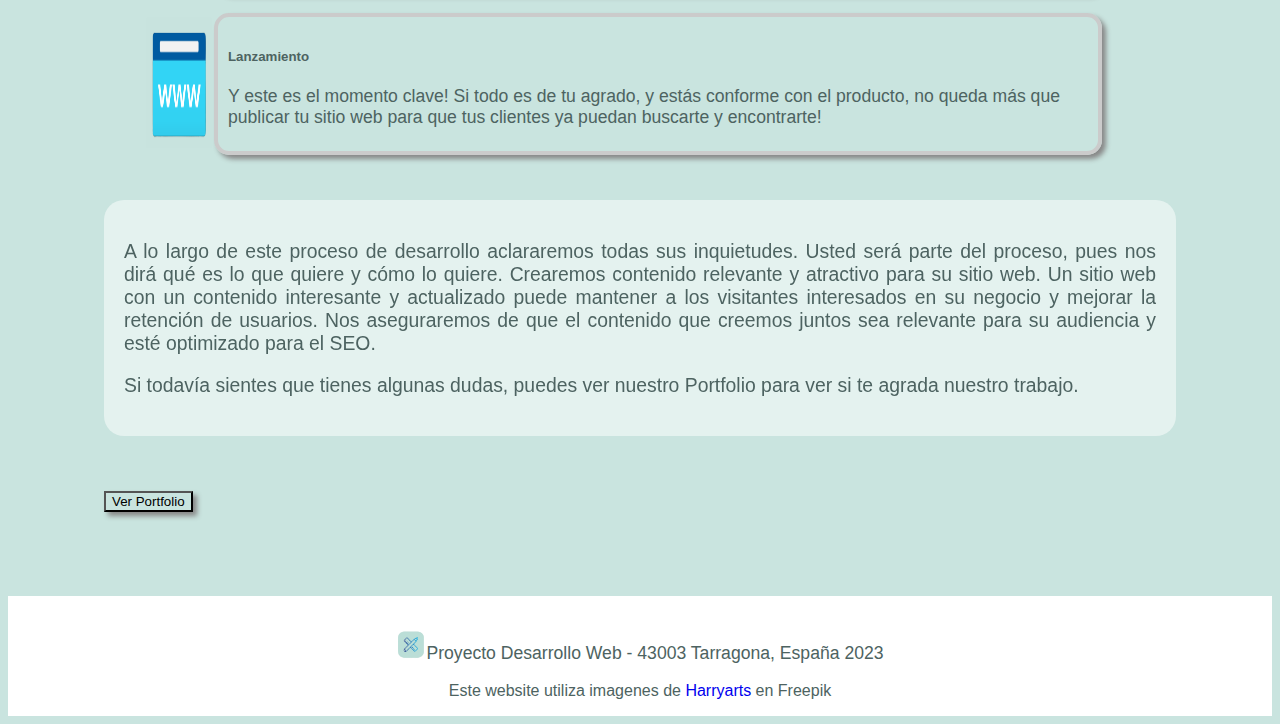
<file: Servicios_PDW.html>
<!doctype html>

<html lang="es">
<head>
	<meta charset="utf-8">
	<link rel="icon" type="image/png" href="Logo_Para_el_Navegador_web.png">
	<meta name="viewport" content="width=device-width, initial-scale=1">
	<title>Servicios PDW</title>
	<link href="	https://cdn.jsdelivr.net/npm/bootstrap@5.3.0-alpha1/dist/css/bootstrap.min.css" rel="stylesheet" integrity="sha384-GLhlTQ8iRABdZLl6O3oVMWSktQOp6b7In1Zl3/Jr59b6EGGoI1aFkw7cmDA6j6gD" crossorigin="anonymous">
    <link rel="stylesheet" type="text/css" href="stylesheet.css">
</head>

<body>

	<header>
		<nav class="navbar navbar-expand-lg bg-body-tertiary">
		    <div class="container-fluid">
		      <a class="navbar-brand" href="#"><img src="Logo Para el Navegador web.jpg" alt="Bootstrap" width="45" height="45"></a>
		      <h1>PROYECTO DESARROLLO WEB</h1>
		      <button class="navbar-toggler" type="button" data-bs-toggle="collapse" data-bs-target="#navbarSupportedContent" aria-controls="navbarSupportedContent" aria-expanded="false" aria-label="Toggle navigation">
		        <span class="navbar-toggler-icon"></span>
		      </button>
		      <div class="collapse navbar-collapse" id="navbarSupportedContent">
		        <div class="mx-auto">
		          <ul class="navbar-nav me-auto mb-2 mb-lg-0">
		            <li class="nav-item">
		              <a class="nav-link active" aria-current="page" href="index.html">Home</a>
		            </li>
		            <li class="nav-item">
		              <a class="nav-link" href="Servicios_PDW.html">Servicios</a>
		            </li>
		            <li class="nav-item">
		              <a class="nav-link" href="Portfolio_PDW.html">Portfolio</a>
		            </li>
		            <li class="nav-item">
		              <a class="nav-link" href="Contacto_PDW.html">Contacto</a>
		            </li>
		          </ul>
		        </div>
		        <form class="d-flex" role="search">
		          <input class="form-control me-2" type="search" placeholder="Search" aria-label="Search">
		          <button class="btn btn-outline-secondary" type="submit">Search</button>
		        </form>
		      </div>
		    </div>
		</nav>
	</header>


	<main>
	
		<div class="card text-bg-dark bark container mx-auto">
  			<img src="imagen card top.jpg" class="card-img img-fluid w-100 h-100 mx-auto" alt="imagen de fondo">
  			<div class="card-img-overlay flex-column flex-grow-1">
   				<h2 class="card-title1">Servicios</h2>
    			<p class="card-text1">En PDW nos especializamos en Diseño de páginas web. Nuestros expertos poseen la experiencia necesaria para diseñar una página web que se adapte a sus necesidades. En PDW sabemos que es muy importante focalizarse en la experiencia del usuario, pensando en ellos desde el día cero.</p>
 			</div>
		</div>


		<h2 class="pad">Si ya te has decidido, cuál es el próximo paso?</h2>
		
			<p>Una vez que estes seguro de que deseas contratar nuestros servicios, sólo deberá entregarse al proceso. Le explicaremos paso a paso qué sucederá, qué esperar, le indicaremos los tiempos aproximados que llevará cada procedimiento para darle una escala temporal, y lo más importante estará en constante colaboración con nuestro equipo de expertos, para que se encarguen de proporcionarle la mejor solución posible a sus necesidades.</p>

		<div class="container-fluid">
			<ul class="list-unstyled mx-auto d-flex flex-column flex-grow-1">
			  <li class="media flex-grow-1">
			    <img class="align-self-start mr-3 media img-fluid" src="reunion.png" alt="Generic placeholder image">
			    <div class="media-body flex-grow-1">
			      <h5 class="mt-0 mb-1">Contacto inicial</h5>
			      <p class="pad1">Primero nos reuniremos contigo en persona. En esa Reunión nos contarás sobre ti, quién eres, a qué te dedicas y qué es lo que quieres destacar en tu página web. En esta reunión trataremos de tener la mayor cantidad de información posible para que nuestros desarrolladores sepan muy bien qué es lo que quieres.</p>
			    </div>
			  </li>
			  <li class="media flex-grow-1">
			    <img class="align-self-start mr-3 media img-fluid" src="Planes.png" alt="Generic placeholder image">
			    <div class="media-body flex-grow-1">
			      <h5 class="mt-0 mb-1">Planificación</h5>
			      <p class="pad1">En este punto comenzaremos a evaluar la estructura ideal para el sitio web, con la información que nos hayas proporcionado.</p>
			    </div>
			  </li>
			  <li class="media flex-grow-1">
			    <img class="align-self-start mr-3 media img-fluid" src="archivos.png" alt="Generic placeholder image">
			    <div class="media-body flex-grow-1">
			      <h5 class="mt-0 mb-1">Contenido</h5>
			      <p class="pad1">En este punto nos enviarás toda la información que quieras incluir en tu sitio web para que podamos ir trabajando con ella.</p>
			    </div>
			  </li>
			  <li class="media flex-grow-1">
			    <img class="align-self-start mr-3 media img-fluid" src="creatividad.png" alt="Generic placeholder image">
			    <div class="media-body flex-grow-1">
			      <h5 class="mt-0 mb-1">Diseño</h5>
			      <p class="pad1">Comenzaremos a trabajar en el diseño estético de la página web, diseñada y pensada especialmente para que pueda atraer a los clientes que necesites.</p>
			    </div>
			  </li>
			  <li class="media flex-grow-1">
			    <img class="align-self-start mr-3 media img-fluid" src="desarrollo.png" alt="Generic placeholder image">
			    <div class="media-body flex-grow-1">
			      <h5 class="mt-0 mb-1">Desarrollo</h5>
			      <p class="pad1">Comenzaremos a trabajar en la programación del código de la página web, realizando pruebas de funcionalidad y optimizando todo el sistema para que puedas proporcionarles una buena experiencia web a tus clientes.</p>
			    </div>
			  </li>
			  <li class="media flex-grow-1">
			    <img class="align-self-start mr-3 media img-fluid" src="producto.png" alt="Generic placeholder image">
			    <div class="media-body flex-grow-1">
			      <h5 class="mt-0 mb-1">Lanzamiento</h5>
			      <p class="pad1">Y este es el momento clave! Si todo es de tu agrado, y estás conforme con el producto, no queda más que publicar tu sitio web para que tus clientes ya puedan buscarte y encontrarte!</p>
			    </div>
			  </li>
			</ul>
		</div>

		<div id="text">
			<p>A lo largo de este proceso de desarrollo aclararemos todas sus inquietudes. Usted será parte del proceso, pues nos dirá qué es lo que quiere y cómo lo quiere. Crearemos contenido relevante y atractivo para su sitio web. Un sitio web con un contenido interesante y actualizado puede mantener a los visitantes interesados en su negocio y mejorar la retención de usuarios. Nos aseguraremos de que el contenido que creemos juntos sea relevante para su audiencia y esté optimizado para el SEO.</p>

			<p>Si todavía sientes que tienes algunas dudas, puedes ver nuestro Portfolio para ver si te agrada nuestro trabajo.</p> 
		</div>	

		<a href="Portfolio_PDW.html">
   		 	<div class="d-grid gap-2 col-3 mx-auto">
       		 	<button class="btn btn-outline-secondary" type="button">Ver Portfolio</button>
    		</div>
  		</a>

	</main>
	

	
	<footer>
		<p><img src="Logo_Para_el_Navegador_web.png" alt="logo PDW" width="30" heigth="30">Proyecto Desarrollo Web - 43003 Tarragona, España 2023</p>
		Este website utiliza imagenes de <a href="https://www.freepik.es/vector-gratis/fondo-abstracto-azul-formas-geometricas_6166980.htm#query=abstracto%20azul&position=0&from_view=keyword&track=ais">Harryarts</a> en Freepik
	</footer>
	
	<script src="https://cdn.jsdelivr.net/npm/bootstrap@5.3.0-alpha1/dist/js/bootstrap.bundle.min.js" integrity="sha384-w76AqPfDkMBDXo30jS1Sgez6pr3x5MlQ1ZAGC+nuZB+EYdgRZgiwxhTBTkF7CXvN" crossorigin="anonymous"></script>
</body>

</html>
</file>
<file: stylesheet.css>
body{
	background-color: #C9E4DF;
	color:rgba(77, 99, 97, 1.0);
	font-family: Yu Gothic UI, sans-serif;
	font-size: 1em;
	text-align: justify;

}

main{
	margin-top: 4em;
	margin-bottom: 4em;
	margin-left: 6em;
	margin-right: 6em;
}


h1{
	color: rgba(26, 98, 174, 1.0);
	font-size: 1.5em;
	text-align: left;
	margin: 0px;
}

nav{
	-moz-box-shadow:4px 4px 5px #888888;
	-ms-box-shadow:4px 4px 5px #888888;
	-webkit-nox-shadow:4px 4px 5px #888888;
	-o-box-shadow:4px 4px 5px #888888;
	box-shadow: 4px 4px 5px #888888;
}

footer{
	background-color: rgba(255, 255, 255, 1.0);
	text-align: center;
	padding-top: 1em;
	padding-bottom: 1em;
}

a{
	text-decoration: none;
}

p{
	font-size: 1.1em;
}

.btn-outline-secondary{
	background-color: rgba(201, 228, 223, 1.0);
	-moz-box-shadow:4px 4px 5px #888888;
	-ms-box-shadow:4px 4px 5px #888888;
	-webkit-nox-shadow:4px 4px 5px #888888;
	-o-box-shadow:4px 4px 5px #888888;
	box-shadow: 4px 4px 5px #888888;
}

.card{
	color: var(#2173A6);
	-moz-box-shadow:4px 4px 5px #888888;
	-ms-box-shadow:4px 4px 5px #888888;
	-webkit-nox-shadow:4px 4px 5px #888888;
	-o-box-shadow:4px 4px 5px #888888;
	box-shadow: 4px 4px 5px #888888;
	border-radius: 20px;
	position: relative;
    overflow: hidden;
}



.card-img-top2{
	display: flex;
	justify-content: center;
	align-content: center;
	margin: 0px;
	border-radius: 20px;
}


.card-img-top{
	border-radius: 20px;
}

.card-img{
  width: 100%;
  height: 100%;
  object-fit: cover;
  border-radius: 20px;
}

.form{
	height: 40rem;
}

.card-img-overlay{
    backdrop-filter: blur(1px);
	color:rgba(77, 99, 97, 1.0);
	font-family: Yu Gothic UI;
	font-weight: bolder;
	border-radius: 20px;
}

.media{
	display: inline-flex;
	padding-top: 10px;
	padding-bottom: 10px;

}

.media-body{
	text-align: left;
	justify-content: center;
	max-width: 55rem;
	border: 4px solid rgba(203,203,203, 1.0);
	border-radius: 15px;
	-moz-box-shadow:4px 4px 5px #888888;
	-ms-box-shadow:4px 4px 5px #888888;
	-webkit-nox-shadow:4px 4px 5px #888888;
	-o-box-shadow:4px 4px 5px #888888;
	box-shadow: 4px 4px 5px #888888;
}

.card-title{
	font-size: 1.5em;
	text-align: left;
}

.card-text{
	font-size: 1em;
	text-align: justify;
}

.card-title1{
	font-size: 2em;
	text-align: left;
}

.card-text1{
	font-size: 1.3em;
	text-align: justify;
}

#text {
  background-color: rgba(255, 255, 255, 0.5);
  backdrop-filter: blur(9px);
  font-size: 1.1em;
  padding: 20px;
  border-radius: 20px;
  margin-top: 2em;
  margin-bottom: 2em;
}

#text2{
	background-color: rgba(238,238,238, 1);
  	padding: 20px;
}

.text-bg-light{
	margin-top: 30px;
	margin-bottom: 20px;
}

.text-bg-dark{
	display: flex;
	border: none;
	width: 80rem;
	height: 15rem;
}

.pad{
	padding-top: 50px;
}

.pad1{
	padding-left: 10px;
	padding-right: 5px;
	padding-bottom: 5px;
}

.row{
	padding-top: 0px;
	padding-bottom: 0px;
}

.col-md-5{
	padding-top: 0px !important;
	padding-bottom: 0px !important;
	margin-top: 0px !important;
}


.g-0{
	padding-left: 0px;
	align-items: center;
}

.col-md-4{
	padding-left: 20px;
}

.col-md-8{
	padding-right: 20px;
}

.col-3{
	padding-top: 20px;
	padding-bottom: 20px;
}

.custom-border{
	border: 2px solid rgba(77, 99, 97, 1.0);
}

form label {
  color: rgba(77, 99, 97, 1.0); 
  font-size: 1.3em;
}

.form{
	max-width: 45em;
	max height: 45em;
}

.mb-1{
	padding-top: 10px;
	padding-left: 10px;
}

.mr-3{
	width: 70px;
	height: 60px;
	padding-right: 10px;
	margin: 0px;
}

.background {
 	font-weight: bold;
 	text-shadow: 1px 1px 2px white;
 }

 .one{
 	font-size: 3.5em;
 }

 .two{
 	font-size: 1.7em;
 }

.media img {
    max-width: 100%;
}

.img-fluid {
    max-width: 100%;
    height: auto;
    padding-right: 20px;
    border-radius: 10px;
}

.container{
	background-color: rgba(255, 255, 255, 0.5);
  	backdrop-filter: blur(9px);
	padding: 0px;
}

.decidido{
	margin margin-bottom: 2em;
}

.img-fluid  {
	    max-width: 100%;
	    height: auto;
	    padding: 0;
	}

.fondo{
	background-color: rgba(31,103,166, 0.3);
  	backdrop-filter: blur(9px);
}

.servicios{
	background-color: rgba(61,84,115, 0.7); 
	color: #fff; 
	border-radius: 20px;
	border: 4px;
	border-color: #2A3A50;
}

.portfolio{
	margin-bottom: 3em !important;
}

.contacto{
	display: flex;
	flex-direction: column;
	justify-content: center;
	align-items: center;

}

.form-floating{
	height: 10em auto; 
	width: 20em auto;
}

.animation:hover{
	border: 2px solid rgba(33,115,166,0.8);
	transform: scale(1.05);
	transition: transform 1s ease;
		-webkit-box-shadow:rgba(59,156,216,0.8) 0px 5px 15px, inset rgba(59,156,216,0.15) 0px -10px 20px;
	    -moz-box-shadow:rgba(59,156,216,0.8) 0px 5px 15px, inset rgba(59,156,216,0.15) 0px -10px 20px;
	    -o-box-shadow:rgba(59,156,216,0.8) 0px 5px 15px, inset rgba(59,156,216,0.15) 0px -10px 20px;
	    box-shadow:rgba(59,156,216,0.8) 0px 5px 15px, inset rgba(59,156,216,0.15) 0px -10px 20px;
}




/* Para Tamaños de pantalla inferiores a 1000px */
@media only screen and (max-width:1000px) {

	main{
		margin-top: 2em;
		margin-bottom: 2em;
		margin-left: 2em;
		margin-right: 2em;
	}

	.img-fluid  {
	    max-width: 100%;
	    height: auto;
	    padding: 0;
	}

		.PDW{
			padding-right: 20px;
		}

	.card-title1{
		font-size: 1.7rem;
	}

	.card-text1{
		font-size: 1.1rem;
		text-align: justify;
	}
}



/* Para Tamaños de pantalla inferiores a 660px */

@media only screen and (max-width:660px) {
    h1{
        font-size: 1em;
        padding: 0;
    }

    .one{
		font-size: 1.5rem;
	}

	.two{
		font-size: 1rem;
		text-align: center;
	}

	.card-title1{
		font-size: 1.5rem;
	}

	.card-text1{
		font-size: 1rem;
		text-align: justify;
	}

	.container{
		max-width:100%;
		max-height: 100%;
	}

	.form{
		height: 900px;
	}

	main{
	margin-top: 2em;
	margin-bottom: 2em;
	margin-left: 2em;
	margin-right: 2em;
	}

	p{
	font-size: 1em;
}

}
</file>
